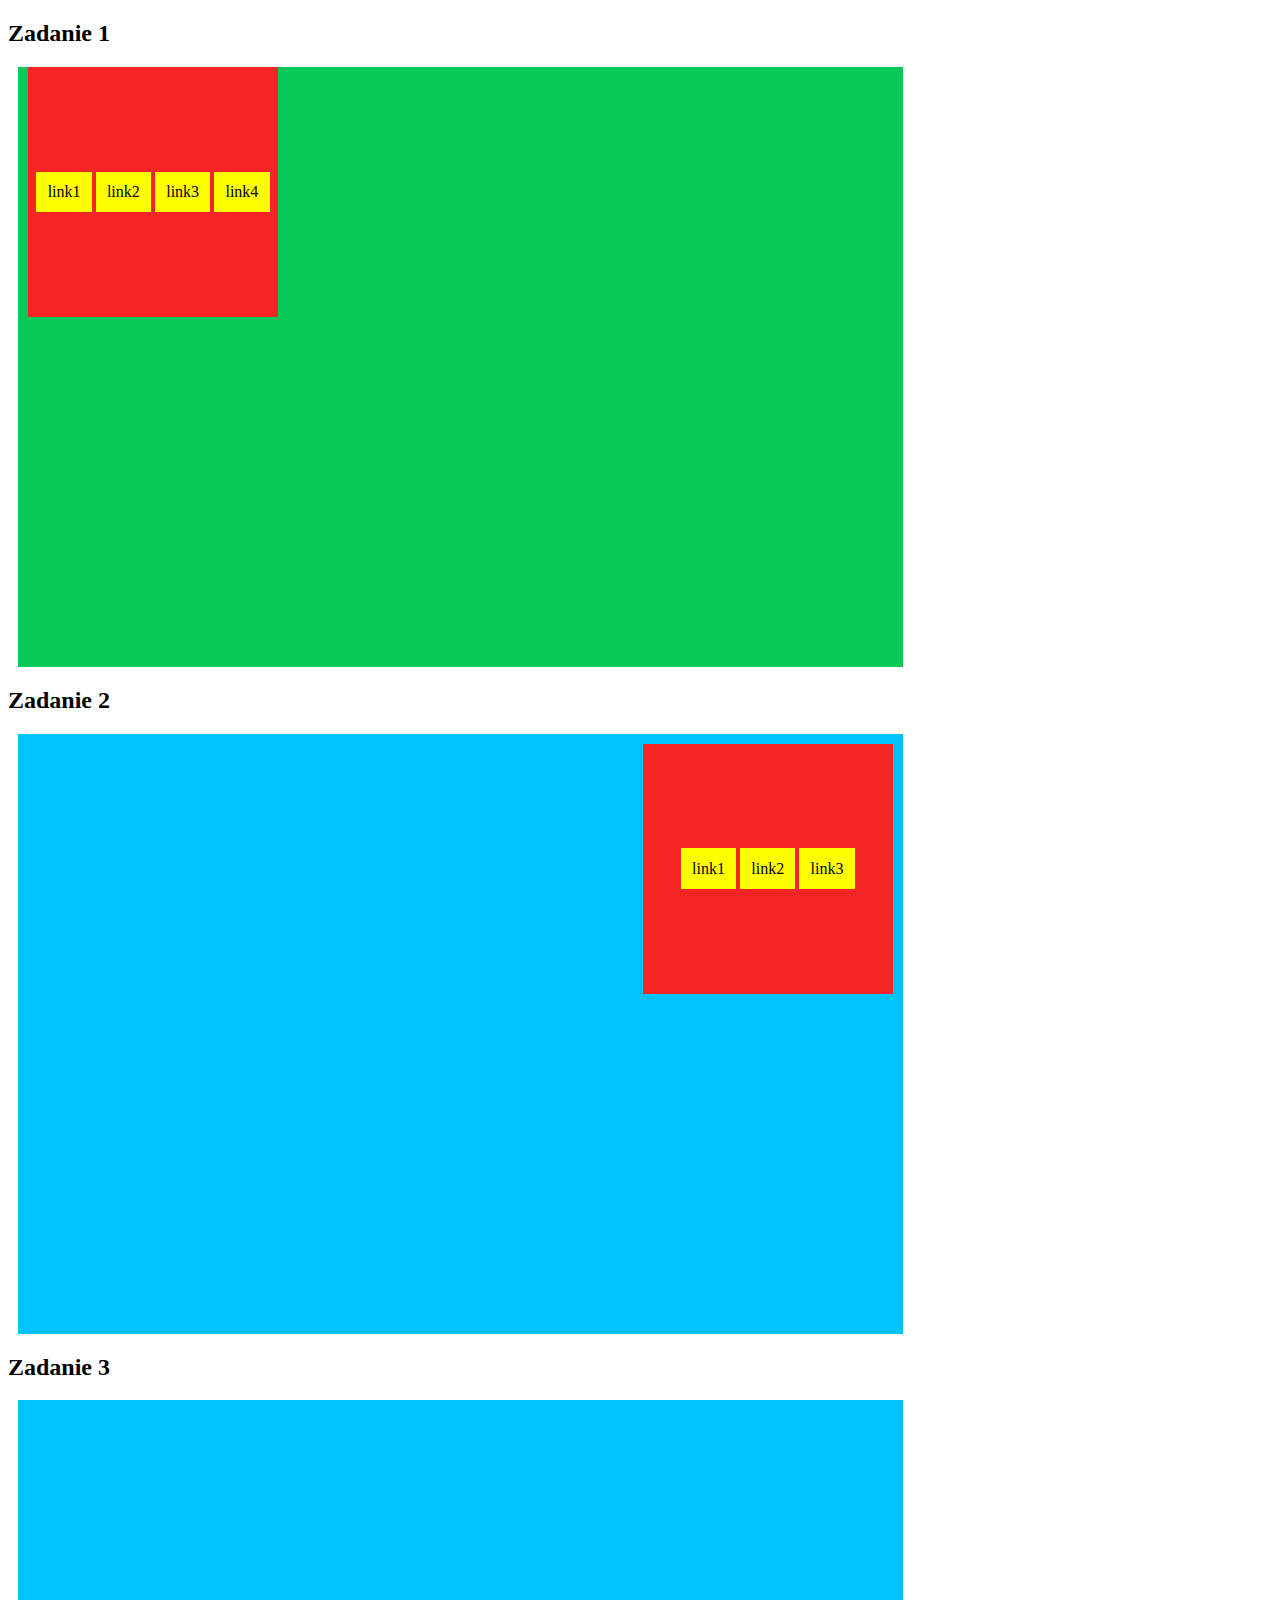
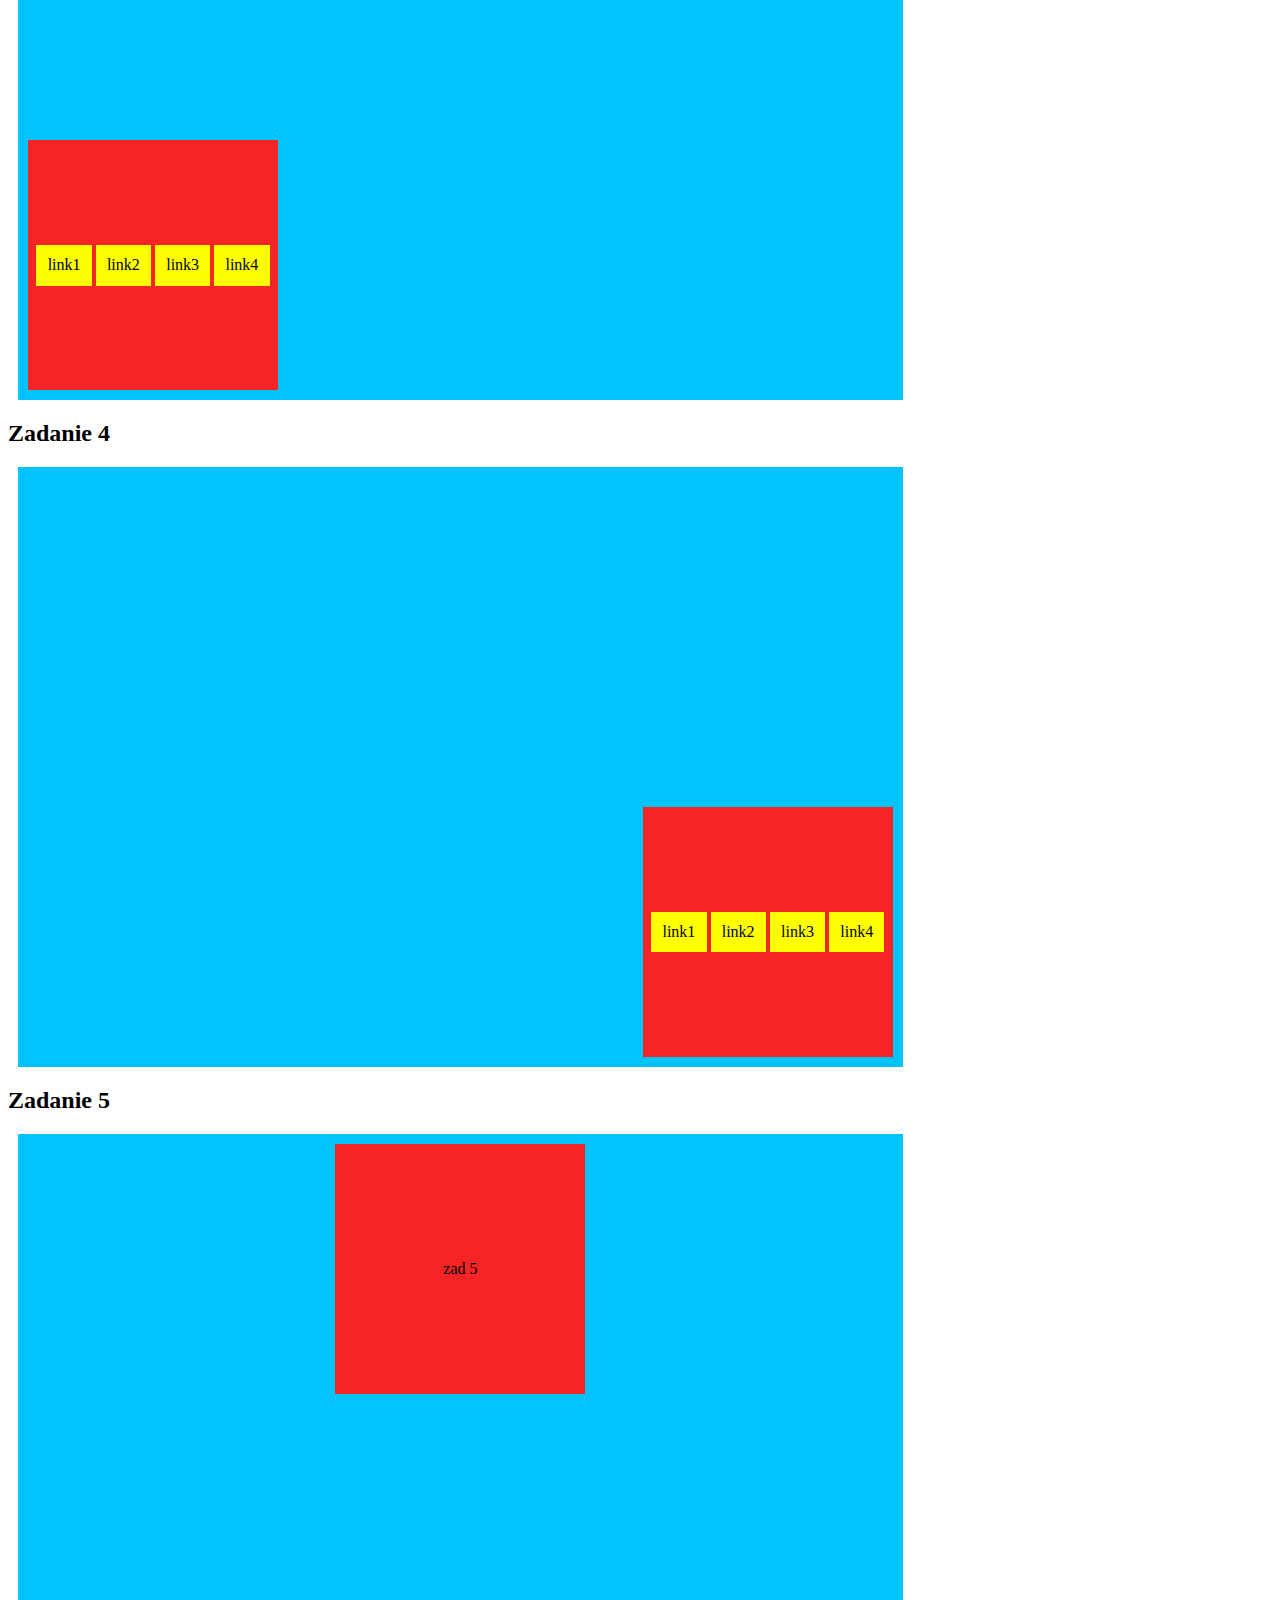
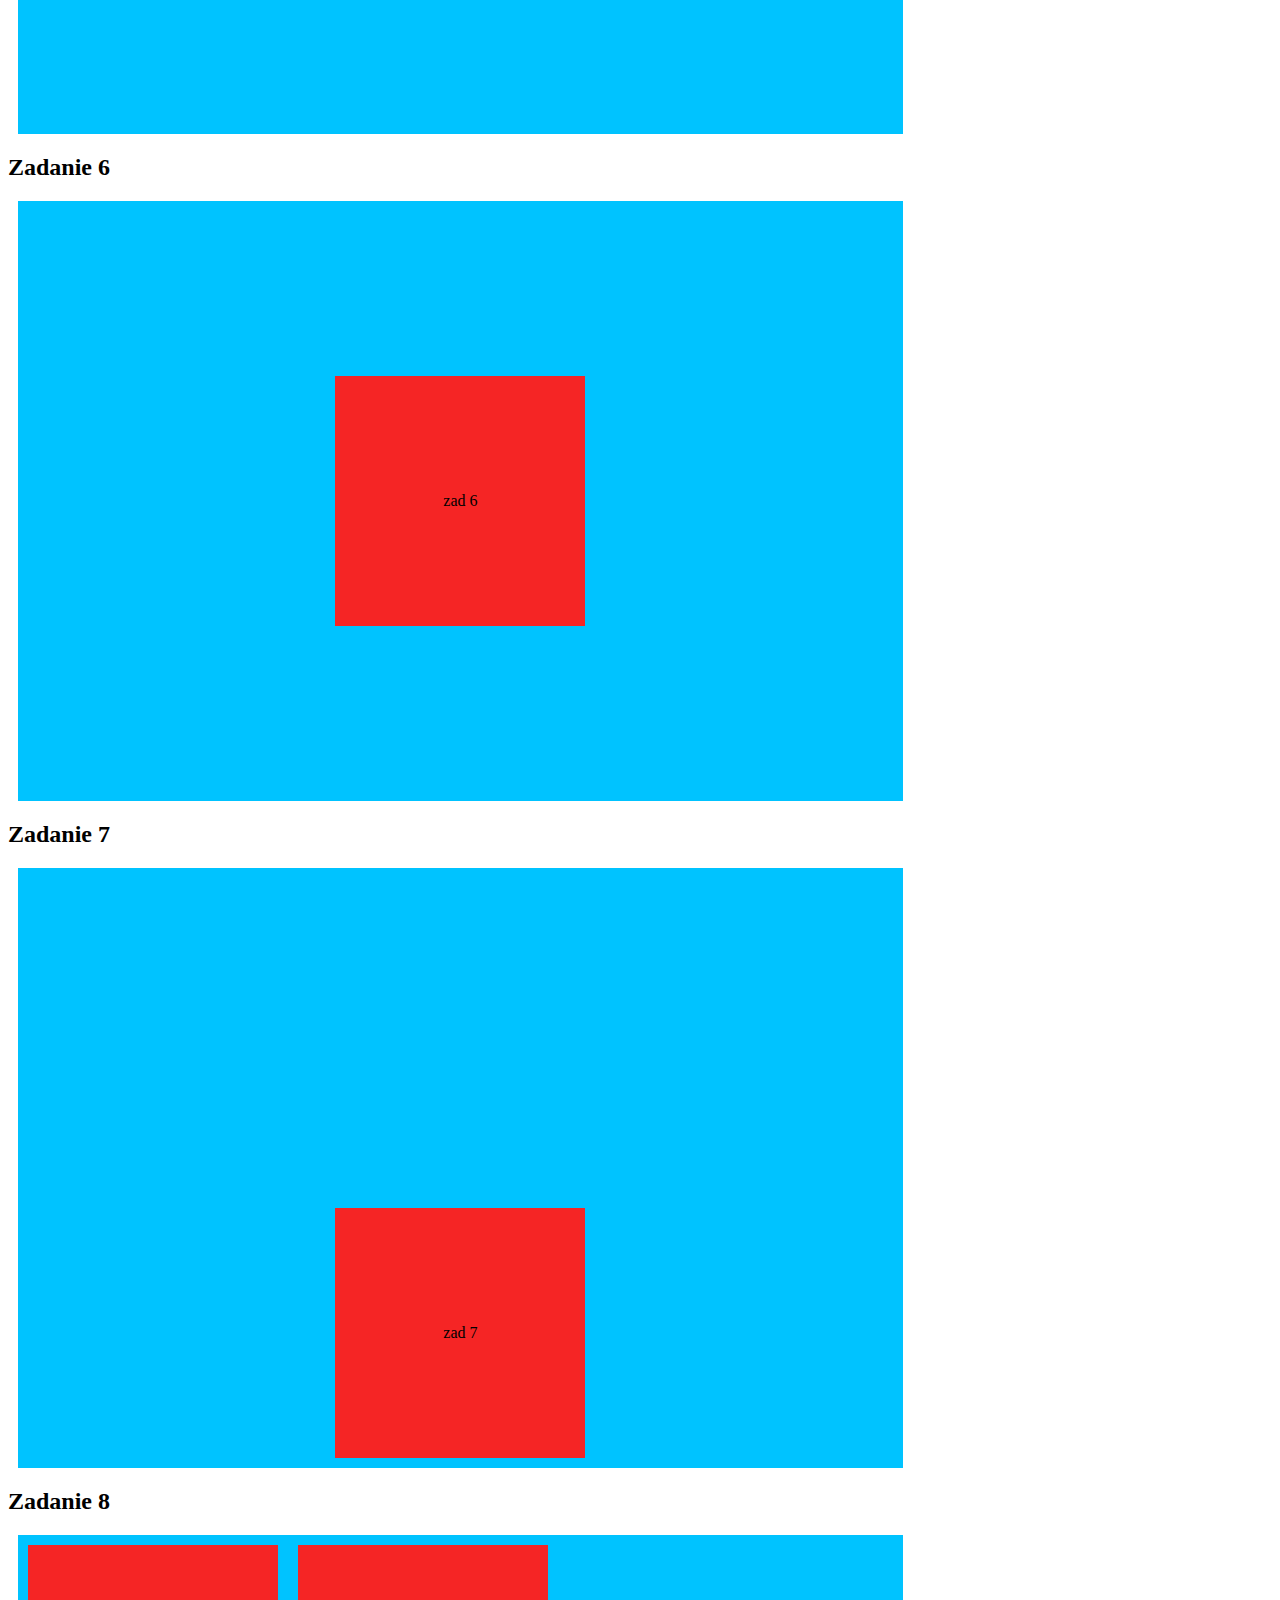
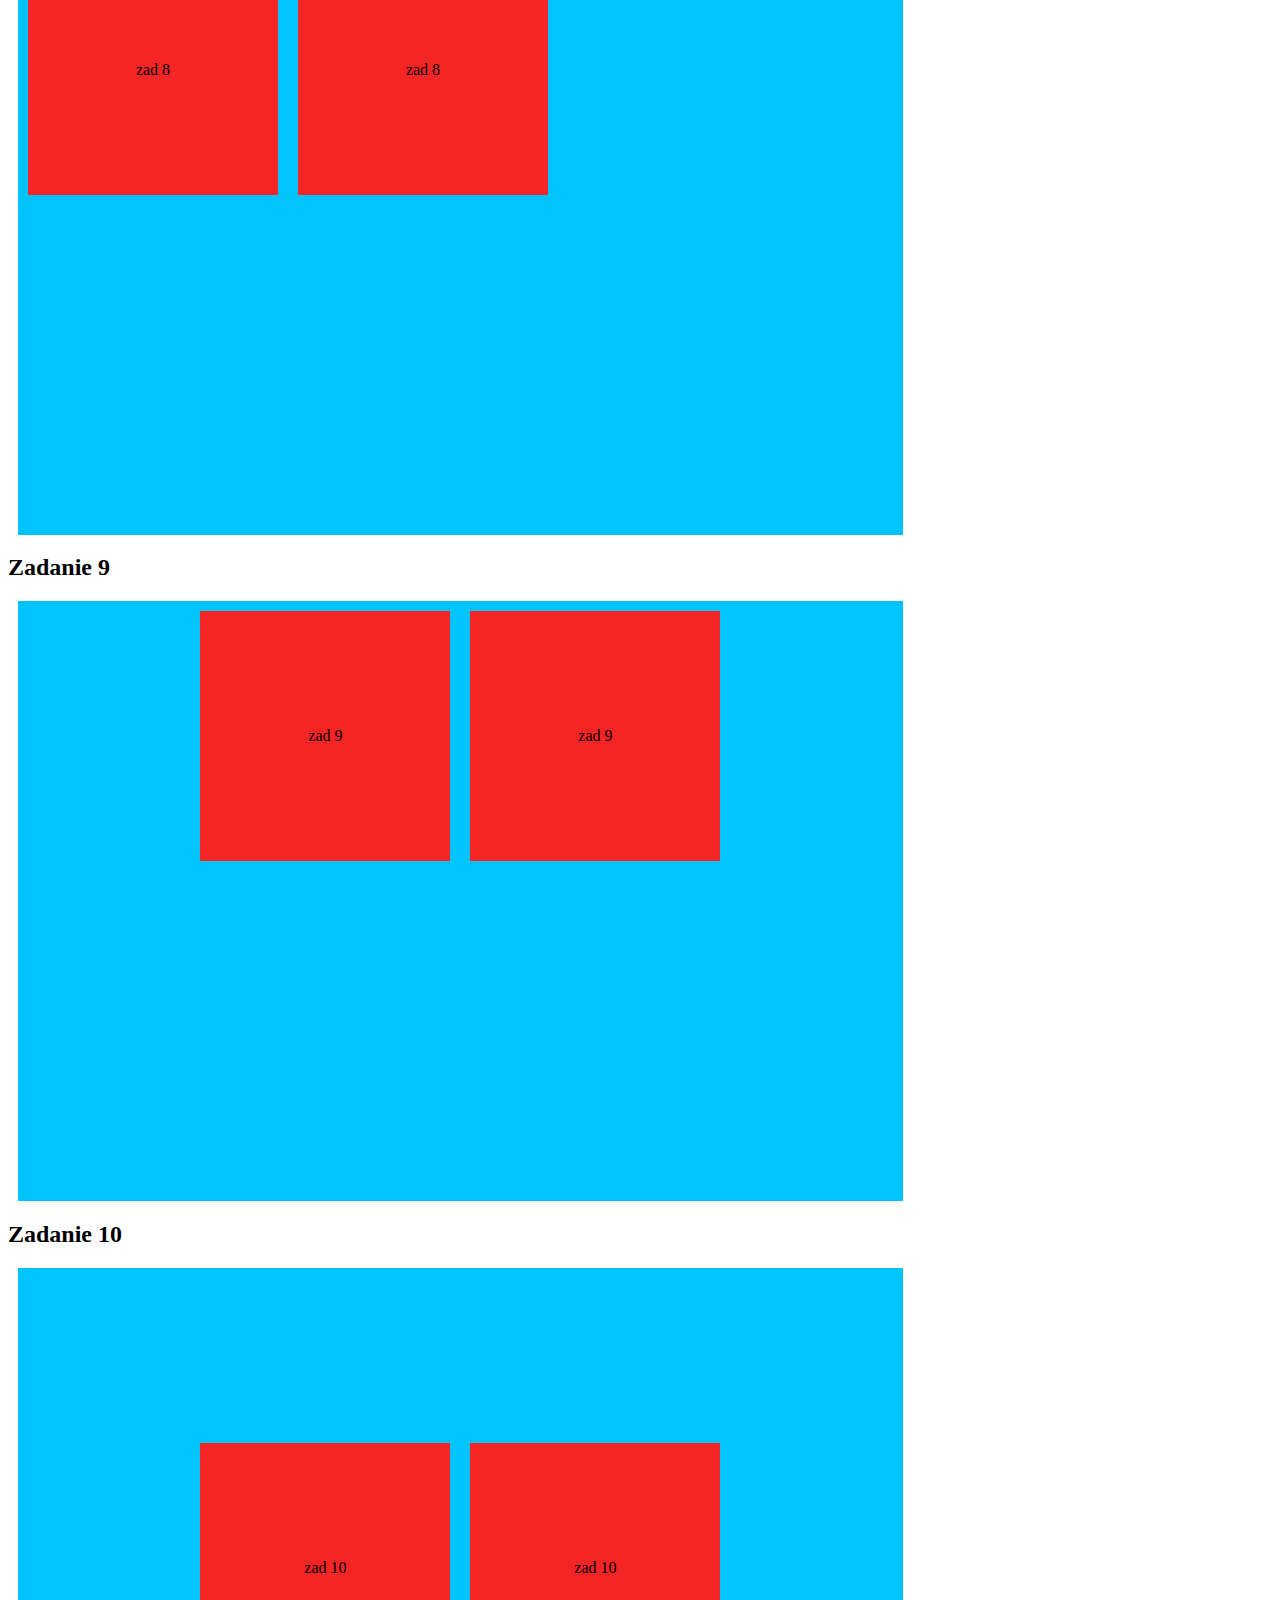
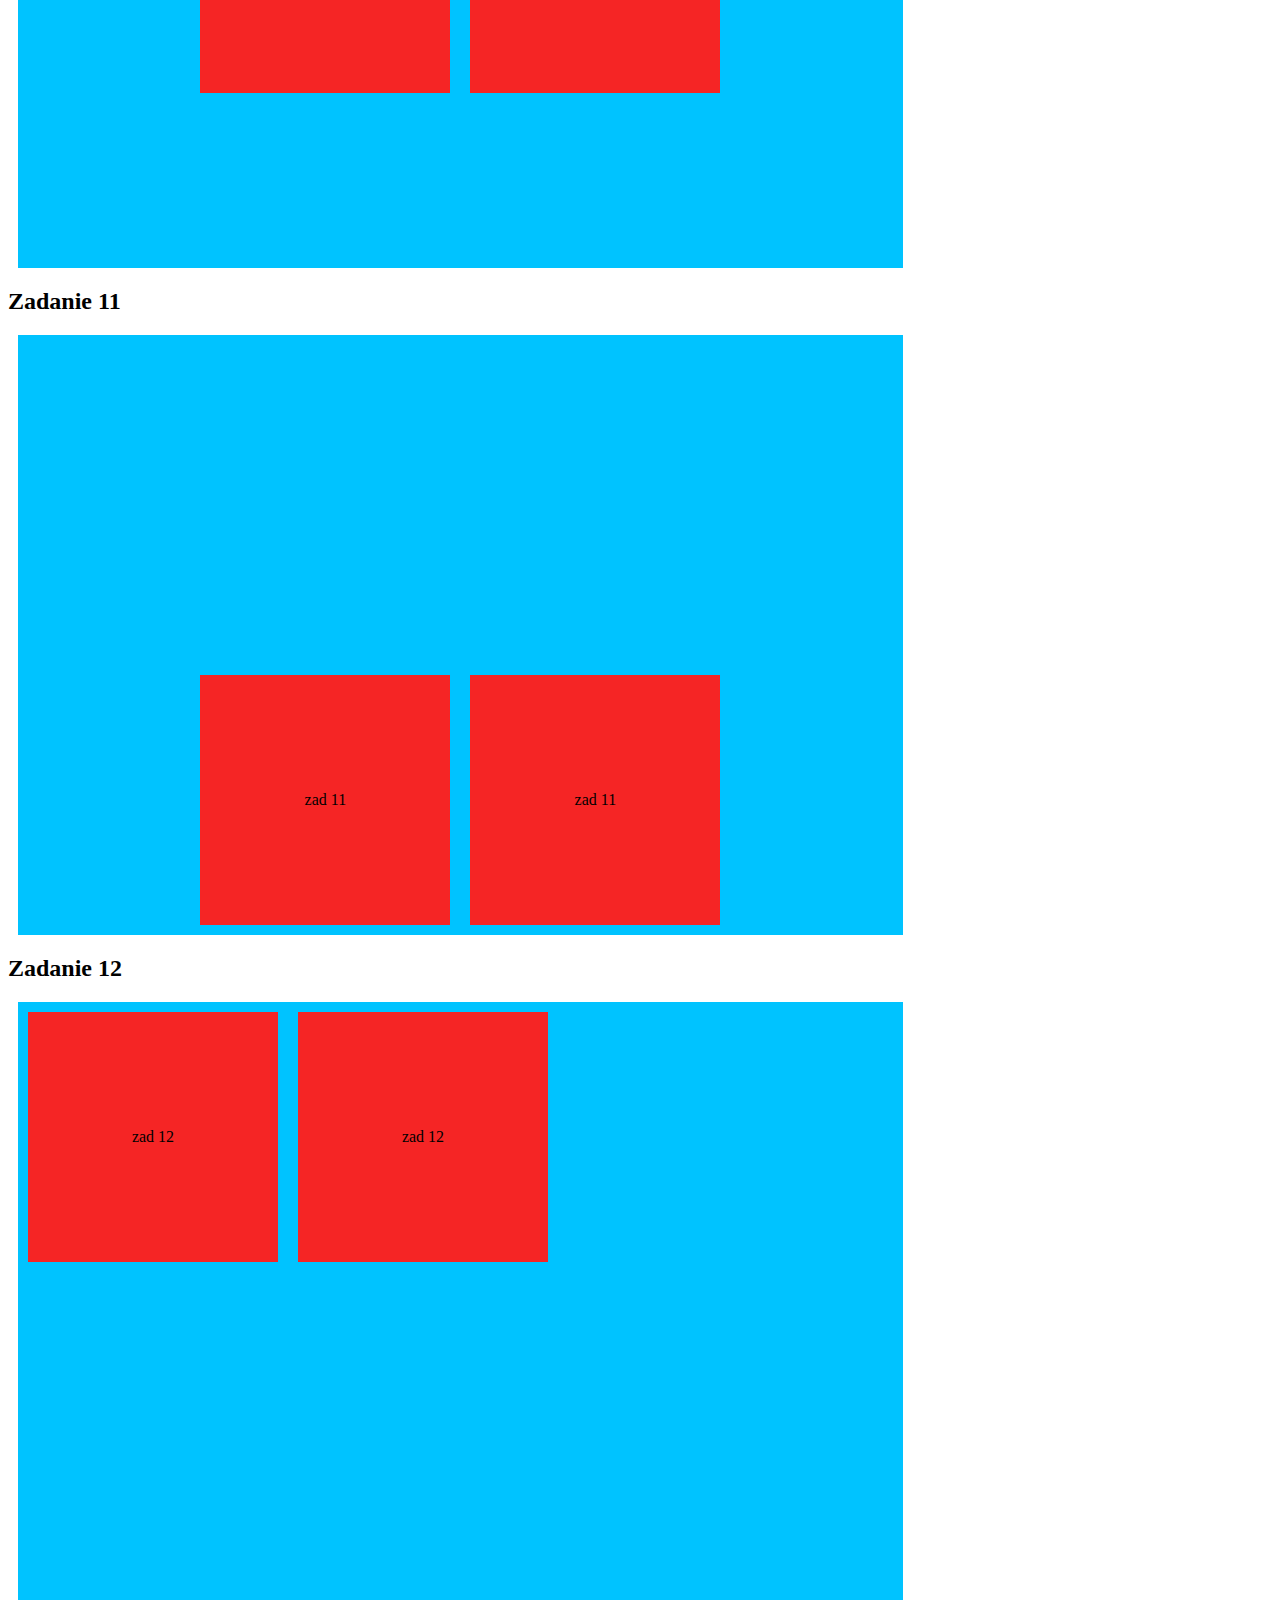
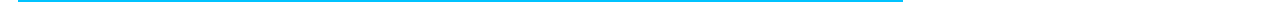
<file: Flexbox/index.html>
<!DOCTYPE html>
<html lang="en">
  <head>
    <meta charset="UTF-8" />
    <meta name="viewport" content="width=device-width, initial-scale=1.0" />
    <meta http-equiv="X-UA-Compatible" content="ie=edge" />
    <title>Flexbox</title>
    <link rel="stylesheet" href="/Flexbox/styleflexbox.css" />
  </head>
  <body>
      <h2>Zadanie 1</h2>
    <div class="container">
        <div class="nav1">
          <a class="menu" href="/Flexbox/index.html">link1</a>
          <a class="menu" href="/Flexbox/index.html">link2</a>
          <a class="menu" href="/Flexbox/index.html">link3</a>
          <a class="menu" href="/Flexbox/index.html">link4</a>
        </div>
      </div>
    
    <h2>Zadanie 2</h2>
    <div class="container2">
        <div class="nav1">
          <a class="menu2" href="/Flexbox/index.html">link1</a>
          <a class="menu2" href="/Flexbox/index.html">link2</a>
          <a class="menu2" href="/Flexbox/index.html">link3</a>
      </div>
      </div>
      
       <h2>Zadanie 3</h2>
      <div class="container3">
        <div class="nav2">
          <a class="menu3" href="/Flexbox/index.html">link1</a>
          <a class="menu3" href="/Flexbox/index.html">link2</a>
          <a class="menu3" href="/Flexbox/index.html">link3</a>
          <a class="menu3" href="/Flexbox/index.html">link4</a>
        </div>
        </div>
        
        
      <h2>Zadanie 4</h2>
        <div class="container4">
          <div class="nav2">
            <a class="menu4" href="/Flexbox/index.html">link1</a>
            <a class="menu4" href="/Flexbox/index.html">link2</a>
            <a class="menu4" href="/Flexbox/index.html">link3</a>
            <a class="menu4" href="/Flexbox/index.html">link4</a>
          </div>
          </div>
      <h2>Zadanie 5</h2>
        <div class="container5">
        <div class="nav1">
            zad 5
        </div>
    </div>
    <h2>Zadanie 6</h2>
    <div class="container6">
        <div class="nav1">
            zad 6
        </div>
    </div>
    <h2>Zadanie 7</h2>
    <div class="container7">
        <div class="nav1">
            zad 7
        </div>
    </div>
      <h2>Zadanie 8</h2>
    <div class="container8">
        <div class="nav1">
            zad 8
        </div>
        <div class="nav1">
            zad 8
        </div>
    </div>
    <h2>Zadanie 9</h2>
    <div class="container9">
        <div class="nav1">
            zad 9
        </div>
        <div class="nav1">
            zad 9
        </div>
    </div>
    <h2>Zadanie 10</h2>
    <div class="container10">
        <div class="nav1">
            zad 10
        </div>
        <div class="nav1">
            zad 10
        </div>
    </div>
    <h2>Zadanie 11</h2>
    <div class="container11">
        <div class="nav1">
            zad 11
        </div>
        <div class="nav1">
            zad 11
        </div>
    </div>
    <h2>Zadanie 12</h2>
    <div class="container12">
        <div class="nav1">
            zad 12
        </div>
        <div class="nav1">
            zad 12
        </div>
    </div>
    </body>
</file>
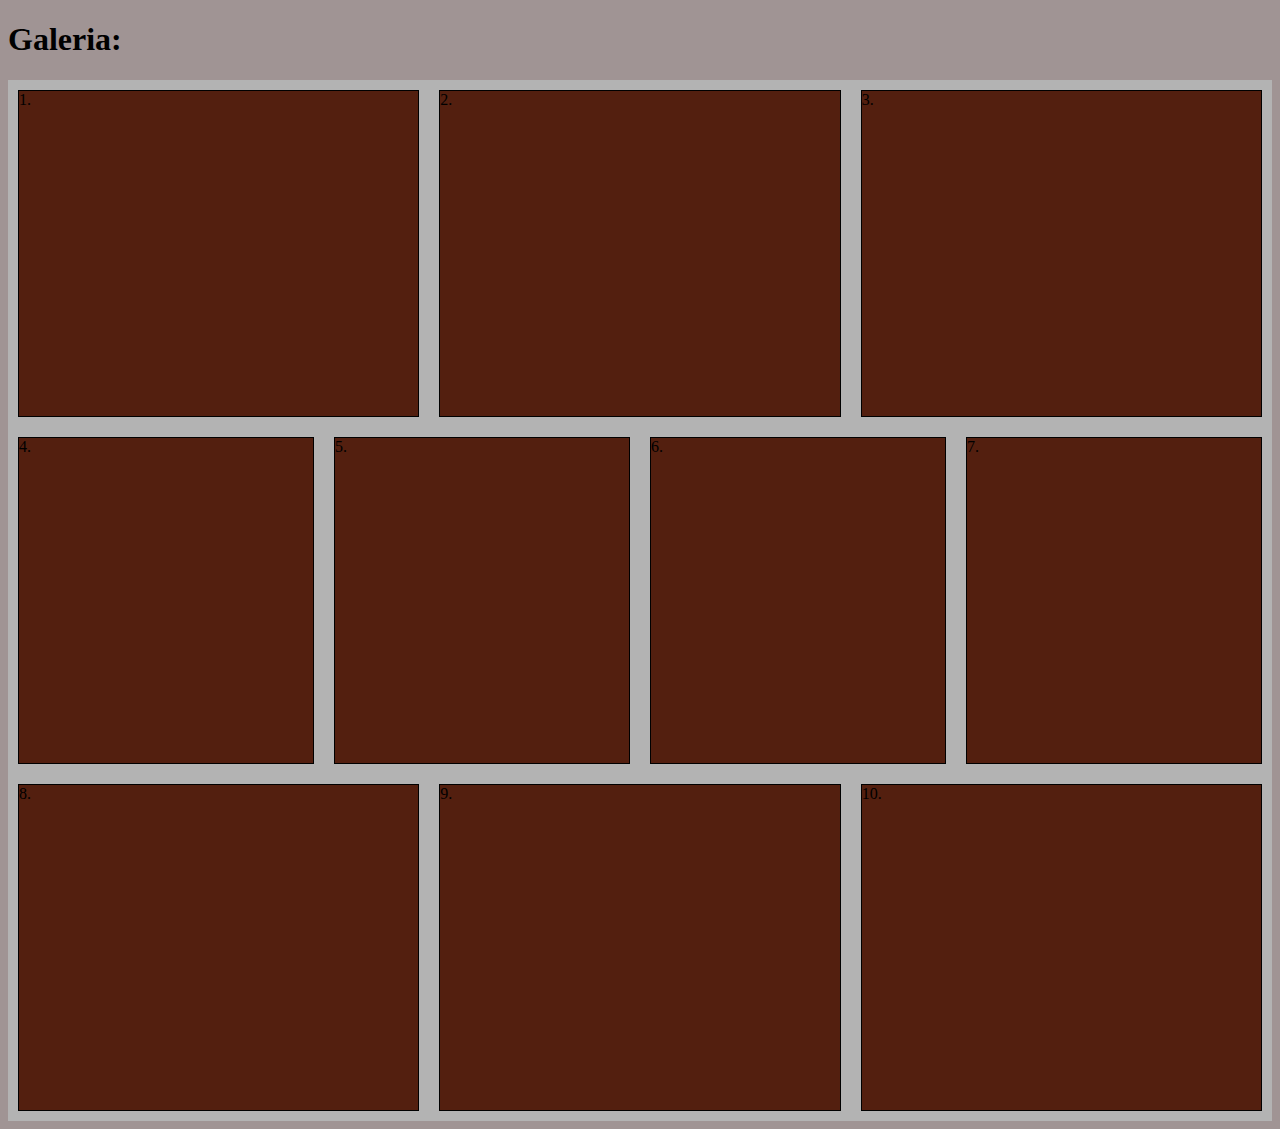
<file: Galeria/galeria.html>
<!DOCTYPE html>
<html lang="en">
<head>
    <meta charset="UTF-8">
    <meta name="viewport" content="width=device-width, initial-scale=1.0">
    <title>
    2Ti Jakub Biliński
    </title>
    <link rel="stylesheet" href="/Assets/galstyle.css">
</head>
<body>
<div class="body">
    <h1>Galeria:</h1>
        <div class="galrzad">
                <div class="photo zdj1">1.</div>
                <div class="photo zdj2">2.</div>
                <div class="photo zdj3">3.</div>
                </div>
                    <div class="galrzad">
                        <div class="photo zdj4">4.</div>
                        <div class="photo zdj5">5.</div>
                        <div class="photo zdj6">6.</div>
                        <div class="photo zdj7">7.</div>
                        </div>
                        <div class="galrzad">
                            <div class="photo zdj8">8.</div>
                            <div class="photo zdj9">9.</div>
                            <div class="photo zdj10">10.</div>
            </div>
        </div>
        </body>
        </html>
</file>
<file: Flexbox/styleflexbox.css>
.container {
    background-color: rgb(9, 201, 89);
    width: 70%;
    height: 600px;
    margin: 10px;
}

.nav1 {
    background-color: rgb(245, 37, 37);
    width: 250px;
    height: 250px;
    margin: 10px;
display:flex;
align-items:center;
justify-content:center;
}
.nav2 {
    background-color: rgb(245, 37, 37);
    width: 250px;
    height: 250px;
    margin: 10px;
    display:flex;
    align-items:center;
    justify-content:center;
}
.container2 {
    background-color: rgb(0, 195, 255);
    width: 70%;
    height: 600px;
    margin: 10px;
    display: flex;
    justify-content: flex-end;
}

.container3 {
    background-color: rgb(0, 195, 255);
    width: 70%;
    height: 600px;
    margin: 10px;
    display: flex;
    align-items: flex-end;
}

.container4 {
    background-color: rgb(0, 195, 255);
    width: 70%;
    height: 600px;
    margin: 10px;
    display: flex;
    align-items: flex-end;
    justify-content: flex-end;
}

.container5 {
    background-color: rgb(0, 195, 255);
    width: 70%;
    height: 600px;
    margin: 10px;
    display: flex;
    justify-content: center;
}

.container6 {
    background-color: rgb(0, 195, 255);
    width: 70%;
    height: 600px;
    margin: 10px;
    display: flex;
    justify-content: center;
    align-items: center;
}

.container7 {
    background-color: rgb(0, 195, 255);
    width: 70%;
    height: 600px;
    margin: 10px;
    display: flex;
    justify-content: center;
    align-items: flex-end;
}

.container8 {
    background-color: rgb(0, 195, 255);
    width: 70%;
    height: 600px;
    margin: 10px;
    display: flex;
}

.container9 {
    background-color: rgb(0, 195, 255);
    width: 70%;
    height: 600px;
    margin: 10px;
    display: flex;
    justify-content: center;
}

.container10 {
    background-color: rgb(0, 195, 255);
    width: 70%;
    height: 600px;
    margin: 10px;
    display: flex;
    justify-content: center;
    align-items: center;
}

.container11 {
    background-color: rgb(0, 195, 255);
    width: 70%;
    height: 600px;
    margin: 10px;
    display: flex;
    justify-content: center;
    align-items: flex-end;
}

.container12 {
    background-color: rgb(0, 195, 255);
    width: 70%;
    height: 600px;
    margin: 10px;
    display: flex;
}
.menu {
    padding: 0.70rem;
    margin: 2px;
    background-color: rgb(255, 255, 0);
    text-decoration: none;
    color: black;
    transition: 0.3s; 
}
.menu:hover {
    padding: 0.70rem;
    margin: 2px;
    background-color: rgb(209, 44, 135);
    text-decoration: none;
    color: black;
    


}
.menu2 {
    padding: 0.70rem;
    margin: 2px;
    background-color: rgb(255, 255, 0);
    text-decoration: none;
    color: black;
    transition: 0.45s; 
}
.menu2:hover {
    padding: 1.10rem;
    margin: 2px;
    background-color: rgb(177, 45, 67);
    text-decoration: none;
    color: black;
    
}
.menu3 {
    padding: 0.70rem;
    margin: 2px;
    background-color: rgb(255, 255, 0);
    text-decoration: none;
    color: black;
    transition: 0.45s; 
    display: block;
}
.menu3:hover {
    padding-left: 2rem;
    margin: 2px;
    background-color: rgb(0, 151, 0);
    text-decoration: none;
    color: black;
}
.menu4 {
    padding: 0.70rem;
    margin: 2px;
    background-color: rgb(255, 255, 0);
    text-decoration: none;
    color: black;
    transition: 0.45s; 
    display: block;
}
.menu4:hover {
    padding-left: 0.70rem;
    margin: 2px;
    background-color: rgb(0, 151, 0);
    text-decoration: none;
    color: black;
    transform: rotate(45deg);
}
</file>
<file: Assets/galstyle.css>
body{
    background:rgb(160, 148, 148);
}
.photo {
    background-color: rgb(83, 31, 15);
    margin: 10px;
    padding: 0px;
    width: 550px;
    height: 325px;
    background-size: cover;
    background-position: center;
    transition: 0.5s;
    border: 1px solid black;
  }

  .zdj1 {
      background-image: url(https://s2.tvp.pl/images2/b/7/c/uid_b7c6fc36f5f50ffd779a702b162914c81591034996859_width_1280_play_0_pos_0_gs_0_height_720_skoki-narciarskie-czeka-zmiana-jak-wielka-raczej-kosmetyczna-fot-getty.jpg);
  }

  .zdj1:hover {

    background-image: url(https://s2.tvp.pl/images2/b/7/c/uid_b7c6fc36f5f50ffd779a702b162914c81591034996859_width_1280_play_0_pos_0_gs_0_height_720_skoki-narciarskie-czeka-zmiana-jak-wielka-raczej-kosmetyczna-fot-getty.jpg);
  }

  .zdj2 {
      background-image: url(https://ocdn.eu/pulscms-transforms/1/XMNk9kpTURBXy84ZjlkYzVmZGQ1ZmJhMTMwYWVjZDY2ZWQyMjE1YjcxNy5qcGeTlQMAzIXNEL3NCWqTBc0DFM0BvJMJpjY3YzlhZAaBoTAB/dawid-kubacki.jpg);
  }

  .zdj2:hover {
      background-image: url(https://ocdn.eu/pulscms-transforms/1/XMNk9kpTURBXy84ZjlkYzVmZGQ1ZmJhMTMwYWVjZDY2ZWQyMjE1YjcxNy5qcGeTlQMAzIXNEL3NCWqTBc0DFM0BvJMJpjY3YzlhZAaBoTAB/dawid-kubacki.jpg);
  }

.zdj3 {
    background-image: url(https://www.radiomaryja.pl/wp-content/uploads/2020/03/polscy-skoczkowie.jpg);
}

.zdj3:hover {
    background-image: url(https://www.radiomaryja.pl/wp-content/uploads/2020/03/polscy-skoczkowie.jpg);
}

.zdj4 {
    background-image: url(https://i.iplsc.com/-/000AWD3GS0PIGQBG-C411.jpg);
}

.zdj4:hover {
    background-image: url(https://i.iplsc.com/-/000AWD3GS0PIGQBG-C411.jpg);
}

.zdj5 {
    background-image: url(https://s4.tvp.pl/images2/d/a/c/uid_dac32def052cd3e722c632832e838f611616155418615_width_1200_play_0_pos_0_gs_0_height_678_piotr-zyla-fot-getty-images.jpg);
}

.zdj5:hover {
    background-image: url(https://s4.tvp.pl/images2/d/a/c/uid_dac32def052cd3e722c632832e838f611616155418615_width_1200_play_0_pos_0_gs_0_height_678_piotr-zyla-fot-getty-images.jpg);

}

.zdj6 {
    background-image: url(https://www.skijumping.pl/content/images/news/powieksz/kranjec_lot_2009-03-19_12-35-25.jpg);
}

.zdj6:hover {
    background-image: url(https://www.skijumping.pl/content/images/news/powieksz/kranjec_lot_2009-03-19_12-35-25.jpg);
}
.zdj7 {
    background-image: url(https://s8.tvp.pl/images2/8/a/d/uid_8ad9684b777e4720d0519347ac24fa4d1549130588285_width_993_play_0_pos_0_gs_0_height_559.jpg);
}
.zdj7:hover {
    background-image: url(https://s8.tvp.pl/images2/8/a/d/uid_8ad9684b777e4720d0519347ac24fa4d1549130588285_width_993_play_0_pos_0_gs_0_height_559.jpg);
}
.zdj8 {
    background-image: url(https://ocdn.eu/pulscms-transforms/1/owyk9kpTURBXy81NWVjNjU3NGIzZjRjN2JlNTYxOTkzNzY3N2ExNTE1NS5qcGeUlQMAVc0QAM0JAJMFzQMUzQG8lQfZMi9wdWxzY21zL01EQV8vMjMzN2M5ZmQ2YjkzMWVlNmNiMGQyM2RjYmEyNThhOWQucG5nAMIAkwmmOTU5ZDdmBoGhMAE/tom-hilde-w-locie.jpg);
}

.zdj8:hover {
    background-image: url(https://ocdn.eu/pulscms-transforms/1/owyk9kpTURBXy81NWVjNjU3NGIzZjRjN2JlNTYxOTkzNzY3N2ExNTE1NS5qcGeUlQMAVc0QAM0JAJMFzQMUzQG8lQfZMi9wdWxzY21zL01EQV8vMjMzN2M5ZmQ2YjkzMWVlNmNiMGQyM2RjYmEyNThhOWQucG5nAMIAkwmmOTU5ZDdmBoGhMAE/tom-hilde-w-locie.jpg);
}
.zdj9 {
    background-image: url(https://ocdn.eu/pulscms-transforms/1/Bz3k9kuTURBXy8xMjAxN2Y2MC0xMTRjLTQ3YjctODBjYi1kOTg0ODMzZjhjMjQuanBlZ5OVAwB3zQ8gzQiCkwXNAxTNAbyTCaZhM2Y2YTUGgaEwAQ/timi-zajc.jpg);
}
.zdj9:hover {
    background-image: url(https://ocdn.eu/pulscms-transforms/1/Bz3k9kuTURBXy8xMjAxN2Y2MC0xMTRjLTQ3YjctODBjYi1kOTg0ODMzZjhjMjQuanBlZ5OVAwB3zQ8gzQiCkwXNAxTNAbyTCaZhM2Y2YTUGgaEwAQ/timi-zajc.jpg);
}
.zdj10 {
    background-image: url(https://i.iplsc.com/-/0006C6SDO8659VOP-C125-F4.jpg);
}
.zdj10:hover {
    background-image: url(https://i.iplsc.com/-/0006C6SDO8659VOP-C125-F4.jpg);
}
.zdj1-nazwa {
 background-color: rgb(224, 188, 188);
    color: rgb(19, 15, 15);
    padding: 5px;
    display: block;
    height: 24px; 
}

.galrzad {
      background-color: rgb(179, 179, 179);
        display:flex;
      
}
</file>
